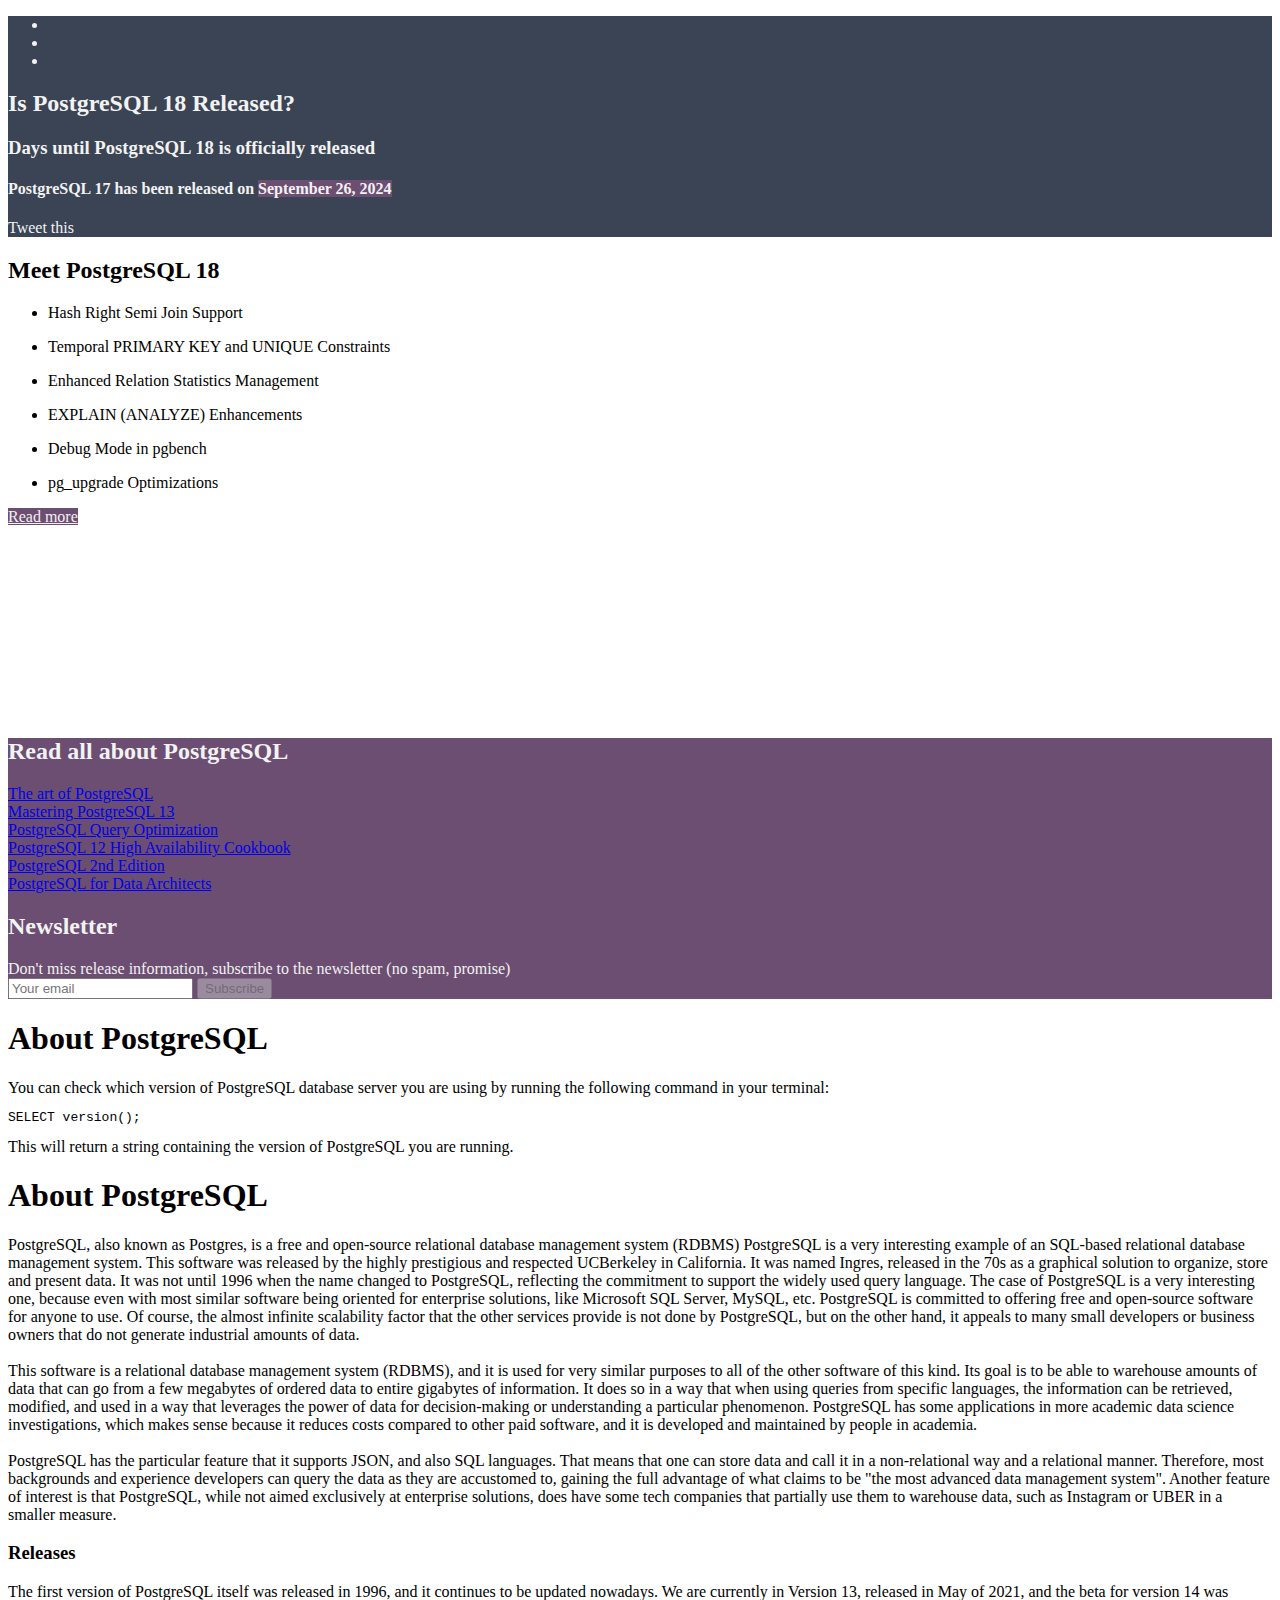
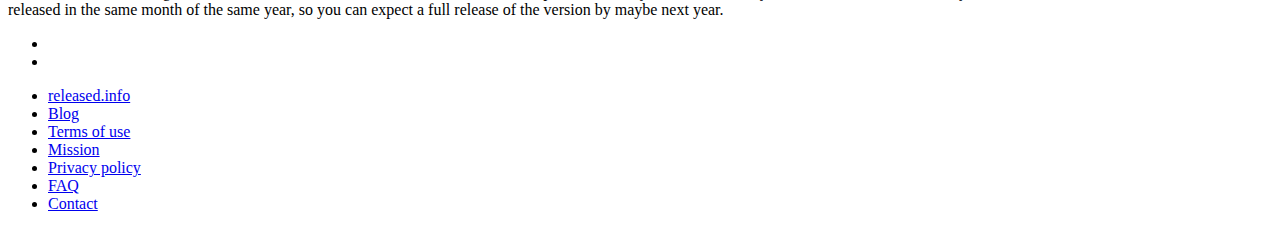
<file: index.html>
<!DOCTYPE html>
<html lang="en">
<!--timestamp=1742775809-->

<head>
  <meta charset="UTF-8">
  <meta name="viewport" content="width=device-width, initial-scale=1.0">
  <meta http-equiv="X-UA-Compatible" content="ie=edge">
  <link rel="stylesheet" href="./theme.css">
  <link href="https://fonts.googleapis.com/css2?family=Roboto:wght@100;300;400&display=swap" rel="stylesheet">
  <script async src="https://pagead2.googlesyndication.com/pagead/js/adsbygoogle.js?client=ca-pub-1473157258033791"
          crossorigin="anonymous"></script>
  
  <title>
    Is PostgreSQL 18 Released?
  </title>
  <link rel="icon" href="https://released.info/assets/img/technologies/postgresql/postgresql-icon.png" type="image/svg+xml">
  <meta name="description" content="Is PostgreSQL 18 Released?">
  <meta name="keywords" content="PostgreSQL SQL Server, DB, database, sql">
  <meta name=”robots” content="index, follow">

  <!-- facebook -->
  <meta property="og:url" content="https://is.postgresql.released.info" />
  <meta property="og:type" content="website" />
  <meta property="og:title" content="Is PostgreSQL 18 Released?" />
  <meta property="og:description" content="PostgreSQL 18 will be released in 161 days! #released.info" />
  <meta property="og:image" content="https://released.info/assets/img/technologies/postgresql/PostgreSQL-logo.png" />

  <!-- twitter -->
  <meta name="twitter:card" content="summary" />
  <meta name="twitter:site" content="ReleasedInfo" />
  <meta name="twitter:title" content="Is PostgreSQL 18 Released?" />
  <meta name="twitter:description" content="PostgreSQL 18 will be released in 161 days! #released.info" />
  <meta name="twitter:image" content="https://released.info/assets/img/technologies/postgresql/PostgreSQL-logo.png" />

  <meta name="url" content="https://is.postgresql.released.info" />
  <!-- Global site tag (gtag.js) - Google Analytics -->
  <script async src="https://www.googletagmanager.com/gtag/js?id=G-WBTV53QWXQ"></script>
  <script>
    window.dataLayer = window.dataLayer || [];
    function gtag(){dataLayer.push(arguments);}
    gtag('js', new Date());

    gtag('config', 'G-WBTV53QWXQ');
  </script>
</head>

<body>

  <input id="released-days" type="hidden" value="161" />

  <main role="main">
    <a href="https://released.info/index.html" class="go-back"><i class="bi bi-arrow-left"></i></a>

    <section class="released-info">
      <div class="container-lg">
        <ul class="social-links">
          <li>
            <a class="share-linkedin" target="_blank">
              <i class="bi bi-linkedin"></i>
            </a>
          </li>
          <li>
            <a class="share-facebook" target="_blank">
              <i class="bi bi-facebook"></i>
            </a>
          </li>
          <li>
            <a class="share-twitter" target="_blank">
              <i class="bi bi-twitter"></i>
            </a>
          </li>
        </ul>
        <h2>
          Is PostgreSQL 18 Released?
        </h2>
        <div class="row">
          <div class="col-lg-8">

            <div id="logo">
              <span role="img" aria-label="${configuration.logoAlt}"
                style="background-image: url(&#39;https://released.info/assets/img/technologies/postgresql/PostgreSQL-logo.png&#39;);">
              </span>
            </div>

            <!-- CHOOSE ONE OF BELOW SECTIONS HERE -->

            
            <span>
              <div class="odometer-content" id="counter">
                <div id="odometer"></div>
              </div>
            </span>
            
            

            <!-- END -->

          </div>
        </div>
        <div class="row">
          <div class="col-lg-8">
            <h3 id="highlightTextDescription1">
              Days until PostgreSQL 18 is officially released
            </h3>
          </div>
          <div class="col-lg-8">
            <h4 id="highlightTextDescription2">
              PostgreSQL 17 has been released on <span class="btn-primary">September 26, 2024</span>
            </h4>
          </div>
        </div>
        <div class="text-center">
          <a class="share-twitter" target="_blank">
            <i class="bi bi-twitter"></i>
            Tweet this
          </a>
        </div>
      </div>
    </section>

    <section class="features-section">
      <div class="container-lg">
        <h2>
          Meet PostgreSQL 18
        </h2>
        <div class="row mb-5">
          <div class="col-md-5">

            <ul>
              <li>
                Hash Right Semi Join Support
              </li>
            </ul>

            <ul>
              <li>
                Temporal PRIMARY KEY and UNIQUE Constraints
              </li>
            </ul>

            <ul>
              <li>
                Enhanced Relation Statistics Management
              </li>
            </ul>

          </div>
          <div class="col-md-5">
            <ul>
              <li>
                EXPLAIN (ANALYZE) Enhancements
              </li>
            </ul>
            <ul>
              <li>
                Debug Mode in pgbench
              </li>
            </ul>
            <ul>
              <li>
                pg_upgrade Optimizations
              </li>
            </ul>
          </div>
        </div>
        <div class="text-center">
          <a target="_blank" href="https://postgrespro.com/blog/pgsql/5971431" class="btn btn-primary btn-lg">Read more</a>
        </div>
      </div>
      <div class="logo-container">
        <span role="img" aria-label="${configuration.logoAlt2}"
          style="background-image: url(&#39;https://released.info/assets/img/technologies/postgresql/PostgreSQL-logo2.png&#39;);">
        </span>
      </div>
    </section>

    <section class="posts-section">
      <div class="container-lg">
        <h2>
          Read all about PostgreSQL
        </h2>
        <div class="row">

          
            <!-- repeat below container for each image: -->
            <div class="col-md-4">
              <!-- <span role="img" aria-label="_IMAGE_ALT_" style="background-image: url('_ITERATOR_IMAGE_SRC_');">-->
              <span role="img" aria-label="${post.imageAlt}"
                style="background-image: url(&#39;https://released.info/assets/img/technologies/postgresql/book-the-art-of-postgreSQL.jpg&#39;);">
                <a target="_blank" href="https://theartofpostgresql.com/">
                  <span>
                    The art of PostgreSQL
                  </span>
                </a>
              </span>
            </div>
            <!-- repeat end -->
          
            <!-- repeat below container for each image: -->
            <div class="col-md-4">
              <!-- <span role="img" aria-label="_IMAGE_ALT_" style="background-image: url('_ITERATOR_IMAGE_SRC_');">-->
              <span role="img" aria-label="${post.imageAlt}"
                style="background-image: url(&#39;https://released.info/assets/img/technologies/postgresql/book-mastering-postgreSQL-13.jpg&#39;);">
                <a target="_blank" href="https://www.amazon.de/-/en/Hans-Jurgen-Schonig/dp/1800567499?&amp;_encoding=UTF8&amp;tag=released-info-21&amp;linkCode=ur2&amp;linkId=9e60cf486a786aa798c48b25cedceb4c&amp;camp=1638&amp;creative=6742">
                  <span>
                    Mastering PostgreSQL 13
                  </span>
                </a>
              </span>
            </div>
            <!-- repeat end -->
          
            <!-- repeat below container for each image: -->
            <div class="col-md-4">
              <!-- <span role="img" aria-label="_IMAGE_ALT_" style="background-image: url('_ITERATOR_IMAGE_SRC_');">-->
              <span role="img" aria-label="${post.imageAlt}"
                style="background-image: url(&#39;https://released.info/assets/img/technologies/postgresql/book-PostgreSQL-Query-Optimization.jpg&#39;);">
                <a target="_blank" href="https://www.amazon.de/-/en/Henrietta-Dombrovskaya/dp/1484268849?&amp;_encoding=UTF8&amp;tag=released-info-21&amp;linkCode=ur2&amp;linkId=e6a04af9c0836652f4698f28fac1d79a&amp;camp=1638&amp;creative=6742">
                  <span>
                    PostgreSQL Query Optimization
                  </span>
                </a>
              </span>
            </div>
            <!-- repeat end -->
          
            <!-- repeat below container for each image: -->
            <div class="col-md-4">
              <!-- <span role="img" aria-label="_IMAGE_ALT_" style="background-image: url('_ITERATOR_IMAGE_SRC_');">-->
              <span role="img" aria-label="${post.imageAlt}"
                style="background-image: url(&#39;https://released.info/assets/img/technologies/postgresql/PostgreSQL-12-High-Availability-Cookbook.jpg&#39;);">
                <a target="_blank" href="https://www.amazon.de/-/en/Shaun-Thomas/dp/1838984852?&amp;_encoding=UTF8&amp;tag=released-info-21&amp;linkCode=ur2&amp;linkId=c1ce3a08aa574b1f61b1211671ec25b3&amp;camp=1638&amp;creative=6742">
                  <span>
                    PostgreSQL 12 High Availability Cookbook
                  </span>
                </a>
              </span>
            </div>
            <!-- repeat end -->
          
            <!-- repeat below container for each image: -->
            <div class="col-md-4">
              <!-- <span role="img" aria-label="_IMAGE_ALT_" style="background-image: url('_ITERATOR_IMAGE_SRC_');">-->
              <span role="img" aria-label="${post.imageAlt}"
                style="background-image: url(&#39;https://released.info/assets/img/technologies/postgresql/PostgreSQL-2nd-Edition.jpg&#39;);">
                <a target="_blank" href="https://www.amazon.de/-/en/Korry-Douglas/dp/B01JNZHU64?&amp;_encoding=UTF8&amp;tag=released-info-21&amp;linkCode=ur2&amp;linkId=39fee944ecf29ef08425a8d16eeecd3b&amp;camp=1638&amp;creative=6742">
                  <span>
                    PostgreSQL 2nd Edition
                  </span>
                </a>
              </span>
            </div>
            <!-- repeat end -->
          
            <!-- repeat below container for each image: -->
            <div class="col-md-4">
              <!-- <span role="img" aria-label="_IMAGE_ALT_" style="background-image: url('_ITERATOR_IMAGE_SRC_');">-->
              <span role="img" aria-label="${post.imageAlt}"
                style="background-image: url(&#39;https://released.info/assets/img/technologies/postgresql/PostgreSQL-for-Data-Architects.jpg&#39;);">
                <a target="_blank" href="https://www.amazon.de/-/en/Jayadevan-Maymala/dp/1783288604?&amp;_encoding=UTF8&amp;tag=released-info-21&amp;linkCode=ur2&amp;linkId=f72b937932fa21f015a9e22832acecc0&amp;camp=1638&amp;creative=6742">
                  <span>
                    PostgreSQL for Data Architects
                  </span>
                </a>
              </span>
            </div>
            <!-- repeat end -->
          

        </div>

        <div class="newsletter">
          <div class="mail">
            <h2>Newsletter</h2>
            <!-- Begin Mailchimp Signup Form -->
            <div id="mc_embed_signup">
              <form
                action="https://released.us6.list-manage.com/subscribe/post?u=0428faa28beab3ea9ff42ad78&amp;id=9cb5e584d5"
                method="post" id="mc-embedded-subscribe-form" name="mc-embedded-subscribe-form" class="validate"
                target="_blank" novalidate>
                <div id="mc_embed_signup_scroll">
                  <label for="mce-EMAIL">Don't miss release information, subscribe to the newsletter (no spam,
                    promise)</label>
                  <div id="input-container">
                    <input type="email" value="" name="EMAIL" class="email form-control" id="mce-EMAIL"
                      placeholder="Your email" required>
                    <input type="submit" value="Subscribe" name="subscribe" id="mc-embedded-subscribe" disabled
                      class="button btn btn-warning">
                  </div>
                  <!-- real people should not fill this in and expect good things - do not remove this or risk form bot signups-->
                  <div style="position: absolute; left: -5000px;" aria-hidden="true"><input type="text"
                      name="b_0428faa28beab3ea9ff42ad78_9cb5e584d5" tabindex="-1" value=""></div>
                </div>
              </form>
            </div>
            <!--End mc_embed_signup-->
          </div>
        </div>

      </div>
    </section>

    <section class="about-section">
      <div class="container-lg">
        <div>
  <h1>About PostgreSQL</h1>
  You can check which version of PostgreSQL database server you are using by running the following command in your terminal:
  <pre>SELECT version();</pre>
  This will return a string containing the version of PostgreSQL you are running.
  <h1>About PostgreSQL</h1>
  PostgreSQL, also known as Postgres, is a free and open-source relational database management system (RDBMS)
  PostgreSQL is a very interesting example of an SQL-based relational database management system.
  This software was released by the highly prestigious and respected UCBerkeley in California.
  It was named Ingres, released in the 70s as a graphical solution to organize, store and present data.
  It was not until 1996 when the name changed to PostgreSQL, reflecting the commitment to support the widely used query
  language.
  The case of PostgreSQL is a very interesting one, because even with most similar software being oriented for
  enterprise solutions,
  like Microsoft SQL Server, MySQL, etc. PostgreSQL is committed to offering free and open-source software for anyone to
  use.
  Of course, the almost infinite scalability factor that the other services provide is not done by PostgreSQL,
  but on the other hand, it appeals to many small developers or business owners that do not generate industrial amounts
  of data.<br />
  <div id="hidden-about">
    <br />
    This software is a relational database management system (RDBMS), and it is used for very similar purposes to all of
    the other software of this kind. Its goal is to be able to warehouse amounts of data that can go from a few
    megabytes
    of ordered data to entire gigabytes of information. It does so in a way that when using queries from specific
    languages,
    the information can be retrieved, modified, and used in a way that leverages the power of data for decision-making
    or understanding a particular phenomenon. PostgreSQL has some applications in more academic data science
    investigations,
    which makes sense because it reduces costs compared to other paid software, and it is developed and maintained by
    people in academia.<br />
    <br />
    PostgreSQL has the particular feature that it supports JSON, and also SQL languages. That means that one can store
    data
    and call it in a non-relational way and a relational manner. Therefore, most backgrounds and experience developers
    can query the data as they are accustomed to, gaining the full advantage of what claims to be "the most advanced
    data management system".
    Another feature of interest is that PostgreSQL, while not aimed exclusively at enterprise solutions,
    does have some tech companies that partially use them to warehouse data, such as Instagram or UBER in a smaller
    measure.<br />
    <h3>Releases</h3>
    The first version of PostgreSQL itself was released in 1996, and it continues to be updated nowadays.
    We are currently in Version 13, released in May of 2021, and the beta for version 14 was released in the same month
    of the same year,
    so you can expect a full release of the version by maybe next year.
  </div>
</div>
      </div>
    </section>

  </main>

  <!-- paths should be set to assets in main domain folder -->
  <footer class="footer-dark">
    <div class="container-lg">
      <ul class="social-links">
        <li>
          <a href="https://www.facebook.com/Releasedinfo-102741385375480/" rel="nofollow noopener">
            <i class="bi bi-facebook"></i>
          </a>
        </li>
        <li>
          <a href="https://twitter.com/ReleasedInfo" rel="nofollow noopener">
            <i class="bi bi-twitter"></i>
          </a>
        </li>
      </ul>
      <ul>
        <li class="highlight">
          <a href="https://released.info/index.html">
            <i class="bi bi-clock"></i> released.info
          </a>
        </li>
        <li>
          <a target="_blank" href="https://blog.released.info">
            Blog
          </a>
        </li>
        <li>
          <a href="https://released.info/terms.html">
            Terms of use
          </a>
        </li>
        <li>
          <a href="https://released.info/mission.html">
            Mission
          </a>
        </li>
        <li>
          <a href="https://released.info/privacy.html">
            Privacy policy
          </a>
        </li>
        <li>
          <a href="https://released.info/faq.html">
            FAQ
          </a>
        </li>
        <li>
          <a href="https://released.info/contact.html">
            Contact
          </a>
        </li>
      </ul>
    </div>
  </footer>

  <!-- paths should be set to assets in main domain folder -->
  <script src="https://released.info/assets/js/vendor/jquery-3.6.0.min.js"></script>
  <script src="https://released.info/assets/js/vendor/jquery.confetti.js"></script>
  <script src="https://released.info/assets/js/vendor/odometer.min.js"></script>
  <script src="https://released.info/assets/js/shared.js"></script>
  <script src="https://released.info/assets/js/technology.js"></script>
</body>

</html>
</file>
<file: theme.css>
/* path should be set to assets in main domain folder */
@import url('https://released.info/assets/css/technology.css');

/* TOP SECTION BACKGROUND COLOR */
.released-info {
  background-color: #3a4454;
}
.odometer.odometer-auto-theme .odometer-digit,
.odometer.odometer-theme-train-station .odometer-digit {
  color: #3a4454;
}

/* TOP SECTION FONT COLOR */
.released-info,
.released-info a {
  color: #f2f2f2 !important;
}

/* BOTTOM SECTION BACKGROUND */
.posts-section,
.btn-primary {
  background-color: #6b4e71 !important;
}

/* BOTTOM SECTION FONT COLOR */
.posts-section,
.btn-primary {
  color: #f2f2f2 !important;
}

/* IMAGE */
.features-section .logo-container {
  height: 15vw;
  max-height: 200px;
  min-height: 80px;
}
</file>
